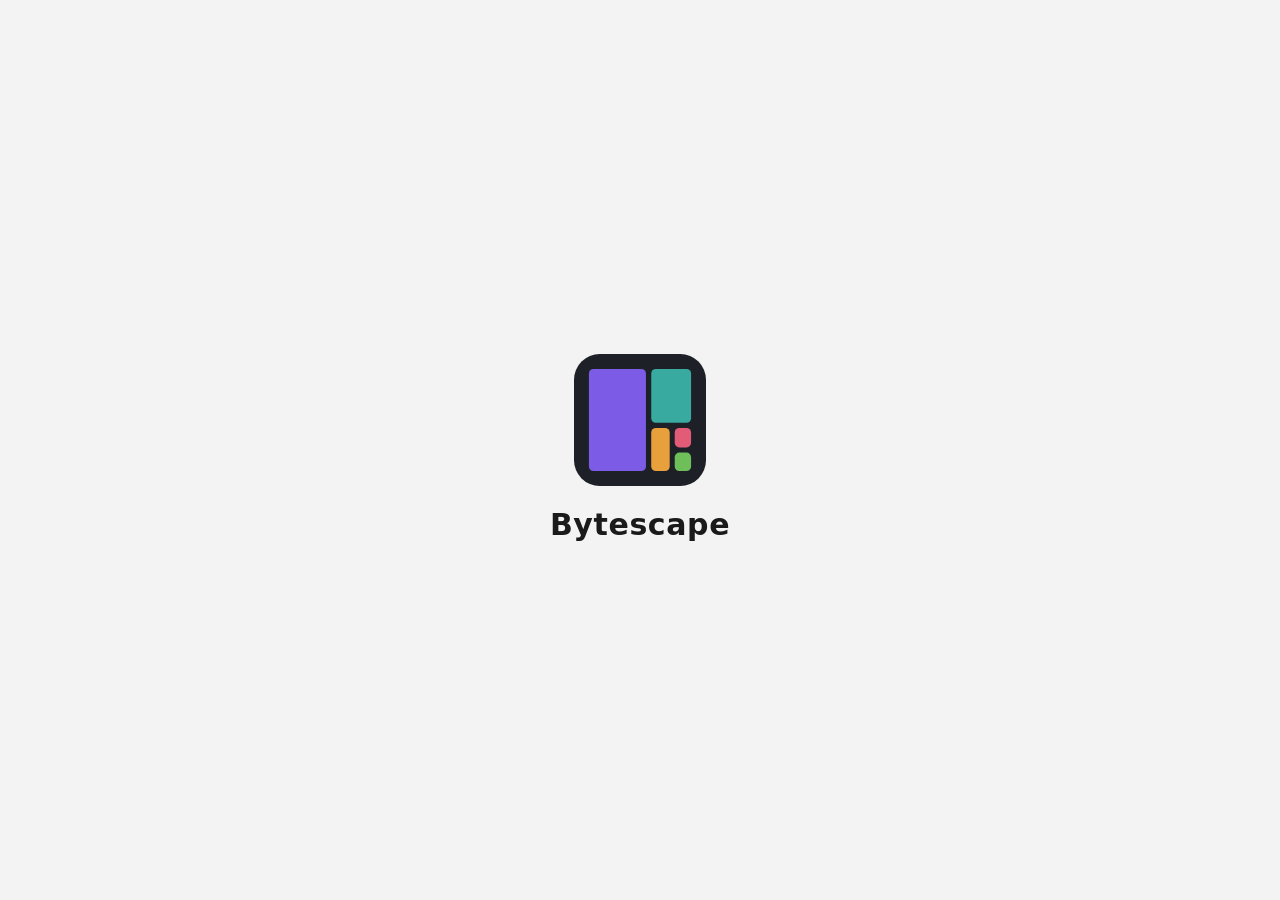
<file: crates/app/ui-test/index.html>
<!doctype html><html><head><meta charset="utf-8"><title>Bytescape UI test</title><link rel="stylesheet" href="../ui/style.css">
<script src="mock.js"></script><script src="../ui/js/core.js" defer></script><script src="../ui/js/tree.js" defer></script><script src="../ui/js/treemap.js" defer></script><script src="../ui/js/search.js" defer></script><script src="../ui/js/basket.js" defer></script><script src="../ui/js/views.js" defer></script><script src="../ui/js/settings.js" defer></script><script src="../ui/js/history.js" defer></script><script src="../ui/js/main.js" defer></script></head>
<body>
  <header class="toolbar">
    <button id="pick" class="primary">New scan</button>
    <button id="rescan" hidden><svg viewBox="0 0 16 16" fill="none" stroke="currentColor" stroke-width="1.5" stroke-linejoin="round" aria-hidden="true"><path d="M13.5 8a5.5 5.5 0 1 1-1.6-3.9M13.5 2v3h-3"/></svg>Rescan</button>
    <button id="cancel" hidden>Cancel</button>
    <button id="elevate" hidden title="Reads the drive's file table directly, which is several times faster. Windows asks for permission first.">Scan faster as administrator</button>
    <button id="update" class="update-btn" hidden>Update available</button>
    <!-- Commands on the selection; shown with the results only (style.css). -->
    <span class="cmd-sep main-only"></span>
    <button id="basket-add" class="quiet main-only" title="Add the selected items to the cleanup basket, or take them out (B)"><svg viewBox="0 0 16 16" fill="currentColor" aria-hidden="true"><path d="M6 1h4l1 1h3v2H2V2h3zM3 5h10l-1 10H4z"/></svg><span id="basket-add-label">Add to basket</span></button>
    <button id="export" class="quiet main-only" title="Save this folder's contents, or the search results, as CSV or JSON"><svg viewBox="0 0 16 16" fill="none" stroke="currentColor" stroke-width="1.5" stroke-linejoin="round" aria-hidden="true"><path d="M8 2v8M4.5 6.5 8 10l3.5-3.5M2.5 13.5h11"/></svg>Export…</button>
    <button id="reveal" class="quiet main-only" hidden><svg viewBox="0 0 16 16" fill="none" stroke="currentColor" stroke-width="1.5" stroke-linejoin="round" aria-hidden="true"><path d="M1.5 4A1.5 1.5 0 0 1 3 2.5h3.2l1.5 1.5H13A1.5 1.5 0 0 1 14.5 5.5v6.5A1.5 1.5 0 0 1 13 13.5H3A1.5 1.5 0 0 1 1.5 12z"/></svg>Show in Explorer</button>
    <div id="status" class="status" aria-live="polite"></div>
    <label class="search main-only"><svg viewBox="0 0 16 16" width="14" height="14" fill="none" stroke="currentColor" stroke-width="1.6" aria-hidden="true"><circle cx="7" cy="7" r="4.5"/><path d="m10.5 10.5 3.5 3.5"/></svg><input id="f-name" type="search" placeholder="Search names (* and ? work too)" aria-label="Name"></label>
  </header>

  <div id="splash" class="splash" aria-hidden="true">
    <div class="splash-inner">
      <div class="logo-slot"></div>
      <div class="splash-name">Bytescape</div>
    </div>
  </div>

  <div id="start" class="start" hidden>
    <div class="start-inner">
      <div class="start-head">
        <div class="logo-slot small"></div>
        <div>
          <h1>What do you want to scan?</h1>
          <p>Pick a drive or a folder. Bytescape maps what's in it and sorts everything into categories.</p>
        </div>
      </div>
      <section>
        <h2>Drives</h2>
        <div class="drive-grid" id="drives"></div>
      </section>
      <section>
        <h2>Folders</h2>
        <div class="place-grid" id="places"></div>
      </section>
      <section id="recent-section" hidden>
        <h2>Recent</h2>
        <div class="recent" id="recent"></div>
      </section>
      <div class="start-actions">
        <button id="pick-empty" class="primary big">Browse for a folder…</button>
        <form class="path-form" id="path-form">
          <input id="path-in" spellcheck="false" placeholder="Or type a path: D:\Games, \\server\share" aria-label="Folder or network path to scan">
          <button class="big">Scan</button>
        </form>
        <button id="start-back" class="big" hidden>Back to results</button>
      </div>
      <p class="version-line">Bytescape <span id="app-version"></span> · <button class="link" id="start-settings">Settings</button>
        · <button class="link" id="check-updates">Check for updates</button> · <button class="link" id="start-about">About</button></p>
    </div>
  </div>

  <div id="scanning" class="scanning" hidden>
    <div class="scan-card">
      <div class="logo-slot loader"></div>
      <h1>Scanning</h1>
      <p class="scan-path" id="scan-path"></p>
      <p class="scan-stage" id="scan-stage" hidden></p>
      <div class="scan-stats">
        <div><b id="ss-files">0</b><span>files</span></div>
        <div><b id="ss-dirs">0</b><span>folders</span></div>
        <div><b id="ss-bytes">0 B</b><span>found</span></div>
      </div>
      <div class="scan-bar" aria-hidden="true"><span></span></div>
      <p class="note" id="ss-time">Starting…</p>
      <button id="scan-cancel">Cancel</button>
    </div>
  </div>

  <main id="main" hidden>
    <nav class="nav" aria-label="Drives and views">
      <h2>Drives</h2>
      <div class="nav-drives" id="nav-drives"></div>
      <h2>Views</h2>
      <div class="nav-views" id="viewbar" role="tablist" aria-orientation="vertical">
        <button data-view="overview" role="tab"><svg viewBox="0 0 16 16" fill="currentColor" aria-hidden="true"><rect x="1.5" y="1.5" width="6" height="13" rx="1"/><rect x="9" y="1.5" width="5.5" height="5.5" rx="1"/><rect x="9" y="9" width="5.5" height="5.5" rx="1"/></svg>Overview</button>
        <button data-view="tree" role="tab"><svg viewBox="0 0 16 16" fill="none" stroke="currentColor" stroke-width="1.5" aria-hidden="true"><path d="M2 3.5h12M5 8h9M5 12.5h9M2.5 6v6.5H4"/></svg>Folders</button>
        <button data-view="results" role="tab" hidden><svg viewBox="0 0 16 16" fill="none" stroke="currentColor" stroke-width="1.6" aria-hidden="true"><circle cx="7" cy="7" r="4.5"/><path d="m10.5 10.5 3.5 3.5"/></svg>Results</button>
        <button data-view="types" role="tab"><svg viewBox="0 0 16 16" fill="none" stroke="currentColor" stroke-width="1.5" aria-hidden="true"><path d="M4 1.5h5l3 3v10H4z M9 1.5v3h3"/></svg>File types</button>
        <button data-view="history" role="tab"><svg viewBox="0 0 16 16" fill="none" stroke="currentColor" stroke-width="1.5" aria-hidden="true"><circle cx="8" cy="8" r="6"/><path d="M8 4.5V8l2.5 1.5"/></svg>History</button>
        <button data-view="dupes" role="tab"><svg viewBox="0 0 16 16" fill="none" stroke="currentColor" stroke-width="1.5" aria-hidden="true"><rect x="1.5" y="4.5" width="8" height="10" rx="1"/><path d="M5 4.5V1.5h9.5v9.5h-5"/></svg>Duplicates</button>
      </div>
      <h2>Cleanup</h2>
      <div class="nav-views">
        <button id="basket-open" title="Open the cleanup basket. Right-click anything, or press B, to add it; nothing is deleted until you review it."><svg viewBox="0 0 16 16" fill="currentColor" aria-hidden="true"><path d="M6 1h4l1 1h3v2H2V2h3zM3 5h10l-1 10H4z"/></svg>Basket<span id="basket-count" class="nb-badge"></span></button>
      </div>
      <p class="note" id="rules-note"></p>
      <button id="settings" class="nav-settings" title="Settings and About"><svg viewBox="0 0 16 16" fill="none" stroke="currentColor" stroke-width="1.5" aria-hidden="true"><circle cx="8" cy="8" r="2.2"/><path d="M8 1.5v2M8 12.5v2M1.5 8h2M12.5 8h2M3.4 3.4l1.4 1.4M11.2 11.2l1.4 1.4M3.4 12.6l1.4-1.4M11.2 4.8l1.4-1.4"/></svg>Settings</button>
    </nav>

    <div class="right" id="right">
      <div class="addr-row">
        <nav class="address" id="address" aria-label="Location of the selected item"></nav>
        <span id="f-summary" class="f-summary" aria-live="polite"></span>
        <button id="f-toggle" class="quiet" aria-expanded="false" aria-controls="filters" title="Filter by extension, size, date and category"><svg viewBox="0 0 16 16" fill="none" stroke="currentColor" stroke-width="1.5" stroke-linejoin="round" aria-hidden="true"><path d="M2 3h12l-4.5 5.5v4.5l-3 1.5V8.5z"/></svg>Filters</button>
      </div>
      <section class="tree" aria-label="Folder tree">
        <div class="filters" id="filters" role="search" hidden>
          <input id="f-ext" type="text" placeholder="Extensions: mp4, mkv" aria-label="Extensions">
          <select id="f-min" aria-label="At least">
            <option value="">Any size</option>
            <option value="1048576">≥ 1 MB</option>
            <option value="10485760">≥ 10 MB</option>
            <option value="104857600">≥ 100 MB</option>
            <option value="1073741824">≥ 1 GB</option>
            <option value="10737418240">≥ 10 GB</option>
          </select>
          <select id="f-max" aria-label="At most">
            <option value="">No limit</option>
            <option value="1024">≤ 1 KB</option>
            <option value="1048576">≤ 1 MB</option>
            <option value="104857600">≤ 100 MB</option>
            <option value="1073741824">≤ 1 GB</option>
          </select>
          <select id="f-age" aria-label="Modified">
            <option value="">Any date</option>
            <option value="-7">Changed in the last week</option>
            <option value="-30">Changed in the last month</option>
            <option value="-365">Changed in the last year</option>
            <option value="365">Not changed for 1 year</option>
            <option value="1095">Not changed for 3 years</option>
          </select>
          <select id="f-cat" aria-label="Category">
            <option value="">All categories</option>
          </select>
          <label title="Also match folders (by name, total size, date and category)"><input type="checkbox" id="f-folders"> Folders</label>
          <label title="Show the matches inside their folders, like the tree, instead of one list by size"><input type="checkbox" id="f-group" checked> Group by folder</label>
          <button id="f-clear" class="link" hidden>Clear</button>
        </div>
        <div class="overview" id="overview" hidden></div>
        <div class="overview" id="history" hidden></div>
        <div class="overview" id="dupes" hidden></div>
        <div class="overview" id="types" hidden></div>
        <div class="thead" id="thead" role="row">
          <div data-key="name" role="columnheader">Name</div>
          <div data-key="size" class="num" role="columnheader">Size</div>
          <div role="columnheader">% of parent</div>
          <div data-key="alloc" class="num" role="columnheader">On disk</div>
          <div data-key="files" class="num" role="columnheader">Files</div>
          <div data-key="modified" class="num" role="columnheader">Modified</div>
          <div data-key="category" role="columnheader">Category</div>
        </div>
        <div class="scroller" id="scroller" tabindex="0" role="tree">
          <div id="spacer"></div>
          <div id="rows"></div>
        </div>
      </section>
    </div>

    <div class="splitter" id="splitter" role="separator" aria-orientation="vertical" title="Drag to resize"></div>

    <aside class="details" id="details" aria-label="Details">
      <section class="selinfo" id="selinfo" aria-live="polite"></section>
      <section class="map" id="map-pane" aria-label="Treemap">
        <nav class="crumbs" id="crumbs" aria-label="Treemap location"></nav>
        <div class="map-wrap" id="map-wrap">
          <canvas id="map"></canvas>
          <canvas id="map-overlay"></canvas>
          <div class="tip" id="tip" hidden></div>
        </div>
      </section>
    </aside>
  </main>

  <footer class="statusbar" id="statusbar" hidden>
    <span id="selpath" class="selpath"></span>
  </footer>
  <div class="menu" id="menu" role="menu" hidden></div>

  <div class="modal" id="modal" hidden>
    <div class="modal-card" role="dialog" aria-modal="true" aria-labelledby="modal-title">
      <h2 id="modal-title"></h2>
      <div class="modal-body" id="modal-body"></div>
      <div class="modal-actions" id="modal-actions"></div>
    </div>
  </div>
</body>
</html>
</file>
<file: crates/app/ui/style.css>
:root {
  --bg: #f3f3f3;
  --panel: #fbfbfb;
  --text: #1a1a1a;
  --muted: #5d5d5d;
  --line: #e5e5e5;
  --edge: #d1d1d1; /* a control's bottom border, Windows 11 style */
  --hover: #f0f0f0;
  --select: #e8e8e8;
  --accent: #005fb8;
  --accent-text: #ffffff;
  --bar: #b9d3ee;
  --warn: #b5541c;
  --safe: #2f7d3e;
  --map-bg: #fbfbfb;
  --map-frame-a: #dcdcdc;
  --map-frame-b: #c8c8c8;
  --map-rest: rgba(251, 251, 251, 0.5);
  --map-other: #bcbcbc;
  --map-dim: rgba(251, 251, 251, 0.8);
  /* Delete red (the basket) and caution amber: the same in both themes. */
  --del: #e04848;
  --del-text: #c43c3c; /* 4.5:1 on white; dark uses a lighter red */
  --del-bg: rgba(224, 72, 72, .08);
  --del-strong: #c63d3d;
  --caution: #e0a030;
  /* Corners: controls and rows, then cards, menus and dialogs. */
  --r: 4px;
  --r-card: 8px;
  --font-display: "Segoe UI Variable Display", "Segoe UI", system-ui, sans-serif;
  /* Motion system: press in, hover and exits, menus and views, dialogs. */
  --dur-press: 80ms;
  --dur-fast: 120ms;
  --dur-base: 180ms;
  --dur-slow: 260ms;
  --ease-out: cubic-bezier(.25, 1, .5, 1);
  --ease-move: cubic-bezier(.65, 0, .35, 1);
  accent-color: var(--accent);
  color-scheme: light;
}

/* Dark colours: Windows' setting, unless Settings picks light or dark. */
@media (prefers-color-scheme: dark) {
  :root:not([data-theme="light"]) {
    --bg: #202020;
    --panel: #2b2b2b;
    --text: #ffffff;
    --muted: #c5c5c5;
    --line: #3a3a3a;
    --edge: #303030;
    --hover: #323232;
    --select: #383838;
    --accent: #60cdff;
    --accent-text: #000000;
    --bar: #1f4a66;
    --warn: #f0a070;
    --safe: #7fd08e;
    --map-bg: #1c1c1c;
    --map-frame-a: #2f2f2f;
    --map-frame-b: #3d3d3d;
    --map-rest: rgba(28, 28, 28, 0.5);
    --map-other: #4c4c4c;
    --map-dim: rgba(28, 28, 28, 0.8);
    --del-text: #e86464;
    color-scheme: dark;
  }
}
:root[data-theme="dark"] {
  --bg: #202020;
  --panel: #2b2b2b;
  --text: #ffffff;
  --muted: #c5c5c5;
  --line: #3a3a3a;
  --edge: #303030;
  --hover: #323232;
  --select: #383838;
  --accent: #60cdff;
  --accent-text: #000000;
  --bar: #1f4a66;
  --warn: #f0a070;
  --safe: #7fd08e;
  --map-bg: #1c1c1c;
  --map-frame-a: #2f2f2f;
  --map-frame-b: #3d3d3d;
  --map-rest: rgba(28, 28, 28, 0.5);
  --map-other: #4c4c4c;
  --map-dim: rgba(28, 28, 28, 0.8);
  --del-text: #e86464;
  color-scheme: dark;
}

* { box-sizing: border-box; }

html, body {
  height: 100%;
  margin: 0;
}

body {
  display: flex;
  flex-direction: column;
  background: var(--bg);
  color: var(--text);
  font: 13px/1.4 "Segoe UI Variable Text", "Segoe UI", system-ui, sans-serif;
  overflow: hidden;
}

button {
  font: inherit;
  color: var(--text);
  background: var(--panel);
  border: 1px solid var(--line);
  border-bottom-color: var(--edge);
  border-radius: var(--r);
  padding: 5px 12px;
  cursor: pointer;
  transition: background-color var(--dur-fast) var(--ease-out), border-color var(--dur-fast) var(--ease-out),
    color var(--dur-fast) var(--ease-out), filter var(--dur-fast) var(--ease-out), transform var(--dur-fast) var(--ease-out);
}
button:hover { background: var(--hover); }
/* Press feedback; menu items stay put. */
button:active:not(:disabled) { transform: scale(.97); transition-duration: var(--dur-press); }
.menu button:active { transform: none; }
:focus-visible { outline: 2px solid var(--accent); outline-offset: 1px; }
::selection { background: var(--select); color: var(--text); }
button.primary { background: var(--accent); color: var(--accent-text); border-color: var(--accent); border-bottom-color: color-mix(in srgb, var(--accent), #000 25%); }
button.primary:hover { filter: brightness(1.08); }
button.big { padding: 9px 20px; font-size: 14px; }
button.link { border: none; background: none; color: var(--accent); padding: 0 4px; }
button.link:hover { text-decoration: underline; }

[hidden] { display: none !important; }

.toolbar {
  display: flex;
  align-items: center;
  gap: 8px;
  padding: 8px 12px;
  border-bottom: 1px solid var(--line);
  background: var(--panel);
}
.status {
  margin-left: 6px;
  color: var(--muted);
  white-space: nowrap;
  overflow: hidden;
  text-overflow: ellipsis;
  font-variant-numeric: tabular-nums;
}
.status.error { color: var(--warn); }
.status { flex: 1; min-width: 0; }
/* Commands on the selection and the search box only make sense with results. */
body:has(#main[hidden]) .main-only { display: none !important; }
.cmd-sep { width: 1px; align-self: stretch; margin: 2px 2px; background: var(--line); flex: none; }
button.quiet { border-color: transparent; background: none; }
button.quiet:hover { background: var(--hover); }
.search {
  display: flex;
  align-items: center;
  gap: 6px;
  flex: 0 1 280px;
  min-width: 140px;
  padding: 0 8px;
  color: var(--muted);
  background: var(--bg);
  border: 1px solid var(--line);
  border-bottom-color: var(--muted);
  border-radius: var(--r);
}
.search:focus-within { border-bottom: 2px solid var(--accent); }
.search input { flex: 1; min-width: 0; font: inherit; color: var(--text); background: none; border: none; padding: 5px 0; outline: none; }
.scan-stage { margin: -6px 0 12px; color: var(--muted); }
/* Settings and About */
.set { padding: 10px 0; border-top: 1px solid var(--line); }
.set:first-child { border-top: none; padding-top: 0; }
.set h3 { margin: 0 0 6px; font-size: 13px; font-weight: 600; }
.set .note { margin: 0 0 6px; }
.set label { display: flex; gap: 8px; align-items: center; margin: 3px 0; }
.set .row-of { display: flex; gap: 8px; align-items: center; flex-wrap: wrap; }
.set textarea { width: 100%; font: 12px/1.4 Consolas, "Cascadia Mono", monospace; background: var(--bg); color: var(--text); border: 1px solid var(--line); border-radius: var(--r); padding: 6px 8px; resize: vertical; }
.set code { font-size: 12px; word-break: break-all; }
.about-head { display: flex; gap: 14px; align-items: center; margin-bottom: 10px; }
.about-head .logo-slot { width: 56px; height: 56px; }
.about-head b { font-size: 18px; }
table.keys { border-collapse: collapse; width: 100%; }
table.keys th { text-align: left; font-weight: normal; padding: 3px 12px 3px 0; white-space: nowrap; vertical-align: top; width: 1%; }
table.keys td { padding: 3px 0; color: var(--muted); }
.cli-line { display: flex; align-items: center; gap: 8px; margin: 2px 0 8px; }
.cli-line code { flex: 1; min-width: 0; padding: 5px 8px; font: 12px/1.5 Consolas, "Cascadia Mono", monospace; background: var(--bg); border: 1px solid var(--line); border-radius: var(--r); overflow-x: auto; white-space: nowrap; user-select: all; }
.cli-line button { flex: none; }
table.keys code { font: 12px/1.5 Consolas, "Cascadia Mono", monospace; }
kbd { display: inline-block; padding: 0 6px; border: 1px solid var(--line); border-bottom-width: 2px; border-radius: 4px; background: var(--bg); font: 12px/1.6 "Segoe UI", system-ui, sans-serif; margin: 1px 2px 1px 0; }
.about-links { display: flex; flex-direction: column; align-items: flex-start; gap: 4px; margin-top: 10px; }

main {
  flex: 1;
  display: flex;
  min-height: 0;
}

/* Explorer-style shell: navigation pane, the list, a splitter, the details pane. */
.nav {
  width: 236px;
  flex: none;
  display: flex;
  flex-direction: column;
  overflow-y: auto;
  scrollbar-width: thin;
  padding: 6px 10px 12px;
  background: var(--bg);
}
.nav h2 {
  font-size: 12px;
  font-weight: 600;
  text-transform: uppercase;
  letter-spacing: .04em;
  color: var(--muted);
  margin: 18px 0 8px;
}

.totals .root-name { font-weight: 600; word-break: break-all; margin-bottom: 6px; }
.totals .big-size { font-family: var(--font-display); font-size: 26px; font-weight: 600; font-variant-numeric: tabular-nums; }
.totals dl {
  display: grid;
  grid-template-columns: auto 1fr;
  gap: 2px 10px;
  margin: 8px 0 0;
  color: var(--muted);
}
.totals dd { margin: 0; color: var(--text); font-variant-numeric: tabular-nums; }
.drive-use { margin-top: 10px; font-size: 12px; color: var(--muted); }
.drive-use .du-pct { font-size: 15px; font-weight: 600; color: var(--text); }
.drive-use b { color: var(--text); font-weight: 600; }
.du-bar { position: relative; height: 6px; margin-top: 4px; border-radius: 3px; background: var(--hover); overflow: hidden; }
.du-bar span { position: absolute; top: 0; left: 0; height: 100%; }
.du-used { background: var(--bar); }
.du-scan { background: var(--accent); }

.cat-bar { height: 4px; border-radius: 2px; margin: 4px 0 0 18px; background: var(--hover); overflow: hidden; }
.cat-bar span { display: block; height: 100%; }

.swatch { width: 10px; height: 10px; border-radius: 3px; flex: none; }

.note { color: var(--muted); font-size: 12px; margin-top: 14px; word-break: break-word; }
.nav h2 .count { font-weight: normal; }

.b-head { display: flex; align-items: center; gap: 6px; }
.b-name { flex: 1; min-width: 0; overflow: hidden; text-overflow: ellipsis; white-space: nowrap; }
.b-size { font-variant-numeric: tabular-nums; color: var(--muted); }
.b-x { border: none; background: none; color: var(--muted); padding: 0 4px; font-size: 15px; line-height: 1; }
.b-x:hover { color: var(--text); background: none; }
.b-reason { font-size: 12px; color: var(--muted); margin: 2px 0 0 16px; }
.b-dot { width: 8px; height: 8px; border-radius: 50%; flex: none; background: var(--muted); }
.lvl-safe .b-dot { background: var(--safe); }
.lvl-warn .b-dot { background: var(--caution); }
.lvl-danger .b-dot { background: var(--del); }
.lvl-danger .b-reason { color: var(--del-text); }
.lvl-blocked .b-name { text-decoration: line-through; color: var(--muted); }
button.danger-btn { background: var(--del-strong); border-color: var(--del-strong); color: #fff; }
button.danger-btn:hover { filter: brightness(1.08); background: var(--del-strong); }
button:disabled { opacity: .5; cursor: default; filter: none; }
.tag.basket { color: var(--del-text); }
/* In the cleanup basket: tinted red and struck through. */
.row.inbasket:not(.sel) { background: rgba(224, 72, 72, .10); }
.row.inbasket .label { color: var(--del-text); text-decoration: line-through rgba(224, 72, 72, .55); }

/* Context menu: opens from the pointer; closing is instant. */
.menu {
  transform-origin: top left;
  animation: menu-in var(--dur-base) var(--ease-out);
  position: fixed;
  z-index: 20;
  min-width: 200px;
  padding: 4px;
  border-radius: var(--r-card);
  background: var(--panel);
  border: 1px solid var(--line);
  box-shadow: 0 6px 20px rgba(0, 0, 0, .3);
  display: flex;
  flex-direction: column;
}
.menu button { border: none; background: none; text-align: left; padding: 6px 10px; border-radius: var(--r); }
.menu hr { border: none; border-top: 1px solid var(--line); margin: 4px 2px; }
.menu button:hover, .menu button:focus { background: var(--hover); outline: none; }

/* Confirmation dialog */
.modal {
  position: fixed;
  inset: 0;
  z-index: 30;
  display: grid;
  place-items: center;
  padding: 16px;
  background: rgba(0, 0, 0, .45);
  animation: fade-in var(--dur-base) var(--ease-out);
}
.modal-card {
  animation: dialog-in var(--dur-slow) var(--ease-out);
  width: min(640px, 100%);
  max-height: calc(100vh - 32px);
  display: flex;
  flex-direction: column;
  background: var(--panel);
  border: 1px solid var(--line);
  border-radius: var(--r-card);
  box-shadow: 0 12px 40px rgba(0, 0, 0, .4);
  padding: 18px 20px;
}
.modal-card h2 { font-family: var(--font-display); margin: 0 0 12px; font-size: 17px; font-weight: 600; }
.modal-body { overflow-y: auto; min-height: 0; }
.modal-actions { display: flex; justify-content: flex-end; gap: 8px; margin-top: 16px; }
.confirm-list { list-style: none; margin: 0 0 12px; padding: 0; border: 1px solid var(--line); border-radius: var(--r-card); max-height: 260px; overflow-y: auto; }
.confirm-list li { padding: 6px 10px; border-bottom: 1px solid var(--line); }
.confirm-list li:last-child { border-bottom: none; }
.confirm-list .b-path { font-size: 12px; color: var(--muted); word-break: break-all; margin-left: 14px; }
/* The basket opened big. */
.modal-card.wide { width: min(980px, 100%); }
.confirm-list.big { max-height: none; }
.confirm-list.big li { border-left: 3px solid var(--del); }
.confirm-list.big li.lvl-blocked { border-left-color: var(--muted); }
.confirm-list.big .b-name { text-align: left; padding: 0; font-weight: 600; }
.confirm-list.big .b-size { color: var(--del-text); font-weight: 600; }
.b-sum { margin: 0 0 10px; }
.b-sum b { color: var(--del-text); }
.method { border: none; padding: 0; margin: 0 0 10px; display: flex; flex-direction: column; gap: 6px; }
.method label, .ack { display: flex; gap: 8px; align-items: baseline; }
.method .note, .ack .note { margin: 0; }
.ack { margin-top: 8px; padding: 8px 10px; border-radius: var(--r); background: var(--hover); }
.ack.danger { color: var(--del-text); }
.fail-list { font-size: 12px; margin: 8px 0 0; padding-left: 18px; }
.fail-list li { margin-bottom: 4px; word-break: break-all; }
.note.error { color: var(--warn); }

/* The list keeps its width (the splitter sets it); the map gets the rest. */
.right {
  flex: 0 1 var(--list-w, 840px);
  min-width: 420px;
  display: flex;
  flex-direction: column;
  background: var(--panel);
  border-left: 1px solid var(--line);
}

.tree {
  flex: 1;
  min-height: 120px;
  display: flex;
  flex-direction: column;
  min-width: 0;
}

.splitter {
  width: 5px;
  flex: none;
  cursor: col-resize;
  border-left: 1px solid var(--line);
  background: var(--bg);
}
.splitter:hover, .splitter.dragging { background: var(--hover); }

.map {
  flex: 1;
  min-height: 160px;
  display: flex;
  flex-direction: column;
  background: var(--panel);
  border: 1px solid var(--line);
  border-radius: var(--r-card);
  overflow: hidden;
}

.crumbs {
  display: flex;
  flex-wrap: wrap;
  align-items: center;
  gap: 2px;
  padding: 4px 8px;
  font-size: 12px;
  color: var(--muted);
  min-height: 26px;
}
.crumbs button { border: none; background: none; padding: 1px 4px; color: var(--accent); font-size: 12px; }
.crumbs button:hover { text-decoration: underline; background: none; }
.crumbs .here { color: var(--text); font-weight: 600; padding: 1px 4px; }
.crumbs .sep { opacity: .6; }

.map-wrap {
  flex: 1;
  position: relative;
  overflow: hidden;
  margin: 0 8px 8px;
}
.map-wrap canvas {
  position: absolute;
  inset: 0;
  width: 100%;
  height: 100%;
}

.tip {
  position: absolute;
  max-width: 420px;
  padding: 6px 9px;
  border-radius: var(--r);
  background: var(--panel);
  border: 1px solid var(--line);
  box-shadow: 0 4px 14px rgba(0, 0, 0, .25);
  pointer-events: none;
  font-size: 12px;
  z-index: 2;
}
.tip .t-name { font-weight: 600; word-break: break-all; }
.tip .t-meta { display: flex; align-items: center; gap: 6px; color: var(--muted); margin-top: 2px; }
.tip .t-path { color: var(--muted); word-break: break-all; margin-top: 2px; }

/* --cols is set from the column widths (app.js, applyColumns). */
.thead, .row {
  display: grid;
  grid-template-columns: var(--cols, minmax(180px, 1fr) 84px 120px 84px 76px 92px 160px);
  align-items: center;
}
.filters {
  display: flex;
  flex-wrap: wrap;
  align-items: center;
  gap: 6px;
  padding: 6px 8px;
  border-bottom: 1px solid var(--line);
  background: var(--panel);
}
.filters input[type=search], .filters input[type=text], .filters select, .path-form input {
  font: inherit;
  color: var(--text);
  background: var(--bg);
  border: 1px solid var(--line);
  border-radius: var(--r);
  padding: 4px 8px;
  min-width: 0;
}
.filters input:focus, .filters select:focus, .path-form input:focus { outline: 2px solid var(--accent); outline-offset: -1px; }
#f-name { flex: 1 1 200px; }
#f-ext { flex: 0 1 150px; }
.filters label { display: flex; align-items: center; gap: 4px; color: var(--muted); white-space: nowrap; }


.nav-views, .nav-drives { display: flex; flex-direction: column; gap: 1px; }
.nav-views button, .nav-drives button, .nav-settings {
  position: relative;
  display: flex;
  align-items: center;
  gap: 10px;
  width: 100%;
  text-align: left;
  border: none;
  background: none;
  padding: 6px 10px;
}
.nav-views button:hover, .nav-drives button:hover, .nav-settings:hover { background: var(--hover); }
.nav-views button:active, .nav-drives button:active, .nav-settings:active { transform: none; }
.nav-views svg, .nav-drives svg, .nav-settings svg { width: 16px; height: 16px; flex: none; color: var(--accent); }
.nav-views button.on, .nav-drives button.on { background: var(--select); font-weight: 600; }
.nav-views button.on::before, .nav-drives button.on::before {
  content: "";
  position: absolute;
  left: 0;
  top: 9px;
  height: 14px;
  width: 3px;
  border-radius: 2px;
  background: var(--accent);
}
.nav-drives button { flex-wrap: wrap; row-gap: 3px; }
.nav-drives .nd-name { flex: 1; min-width: 0; overflow: hidden; text-overflow: ellipsis; white-space: nowrap; }
.nav-drives .nd-bar { flex-basis: 100%; height: 4px; margin-left: 26px; border-radius: 2px; background: var(--line); overflow: hidden; }
.nav-drives .nd-bar span { display: block; height: 100%; background: var(--accent); }
.nav-drives .nd-bar span.full { background: var(--warn); }
.nav-drives .nd-free { flex-basis: 100%; margin-left: 26px; font-size: 11px; font-weight: normal; color: var(--muted); }
.nav-settings { margin-top: auto; position: sticky; bottom: 0; background: var(--bg); }
#basket-open svg { color: var(--del); }
.nb-badge { margin-left: auto; font-size: 11px; font-weight: 600; color: var(--del-text); font-variant-numeric: tabular-nums; }

/* Icons in the command bar and in front of names. */
.toolbar button { display: inline-flex; align-items: center; gap: 6px; }
.toolbar button svg { width: 16px; height: 16px; flex: none; color: var(--accent); }
.toolbar button.primary svg { color: inherit; }
.name-cell .ico { width: 16px; height: 16px; flex: none; margin-right: 7px; }
.ico.file { color: var(--muted); }
.nav .note:empty { display: none; }

/* The selected item's folders, like Explorer's address bar. */
.address {
  display: flex;
  align-items: center;
  gap: 2px;
  min-height: 34px;
  margin: 6px 8px 0;
  padding: 3px 6px;
  overflow: hidden;
  white-space: nowrap;
  color: var(--muted);
  background: var(--bg);
  border: 1px solid var(--line);
  border-radius: var(--r);
}
.address button { flex: 0 1 auto; min-width: 28px; border: none; background: none; padding: 2px 6px; max-width: 220px; overflow: hidden; text-overflow: ellipsis; white-space: nowrap; }
.address button:hover { background: var(--hover); }
.address .here { flex: 0 1 auto; min-width: 40px; color: var(--text); font-weight: 600; padding: 2px 6px; overflow: hidden; text-overflow: ellipsis; }
.address .sep { opacity: .6; flex: none; }
.addr-row { display: flex; align-items: center; gap: 8px; margin: 6px 8px 0; }
.addr-row .address { flex: 1; min-width: 0; margin: 0; }
.f-summary { color: var(--muted); font-size: 12px; font-variant-numeric: tabular-nums; white-space: nowrap; }
#f-toggle { display: inline-flex; align-items: center; gap: 6px; flex: none; }
#f-toggle svg { width: 15px; height: 15px; color: var(--accent); }
#f-toggle.on, #f-toggle[aria-expanded="true"] { background: var(--select); }
.filters { margin-top: 6px; }

.details {
  flex: 1 0 320px;
  display: flex;
  flex-direction: column;
  gap: 10px;
  min-width: 0;
  padding: 12px 12px 10px;
  background: var(--bg);
}
/* The selected item, above the treemap. */
.selinfo { flex: none; display: flex; flex-direction: column; gap: 4px; padding: 12px 14px; background: var(--panel); border: 1px solid var(--line); border-radius: var(--r-card); }
.si-name { display: flex; align-items: center; gap: 8px; font: 600 15px/1.3 var(--font-display); min-width: 0; }
.si-name span { overflow: hidden; text-overflow: ellipsis; white-space: nowrap; }
.si-name .ico { width: 18px; height: 18px; flex: none; }
.si-size { font: 600 24px/1.2 var(--font-display); font-variant-numeric: tabular-nums; }
.si-facts { color: var(--muted); font-size: 12px; font-variant-numeric: tabular-nums; }
.si-cat { display: flex; align-items: center; gap: 6px; font-size: 12px; }
.si-acts { display: flex; flex-wrap: wrap; gap: 6px; margin-top: 6px; }
.ov-card.totals .root-name { margin-bottom: 2px; }

/* A view fades in and rises 3px when shown (display none to shown restarts it). */
.overview, .scroller { animation: view-in var(--dur-base) var(--ease-out); }
#basket-count { display: inline-block; }
#basket-count.bump { animation: bump var(--dur-slow) var(--ease-out); }
@keyframes menu-in { from { opacity: 0; transform: scale(.97); } }
@keyframes dialog-in { from { opacity: 0; transform: translateY(8px) scale(.98); } }
@keyframes view-in { from { opacity: 0; transform: translateY(3px); } }
@keyframes fade-in { from { opacity: 0; } }
@keyframes bump { 30% { transform: scale(1.18); } }

/* Overview after a scan */
.overview { flex: 1; overflow-y: auto; padding: 12px; min-height: 0; }
.ov-grid { display: flex; flex-wrap: wrap; gap: 12px; }
.ov-card { flex: 1 1 280px; background: var(--bg); border: 1px solid var(--line); border-radius: var(--r-card); padding: 12px 14px; min-width: 0; }
.ov-card.wide { flex-basis: 100%; }
.ov-card h3 { margin: 0 0 8px; font-size: 13px; font-weight: 600; }
.ov-big { font-family: var(--font-display); font-size: 26px; font-weight: 600; font-variant-numeric: tabular-nums; }
/* File types */
.ov-list.types-list li { grid-template-columns: auto minmax(70px, 120px) minmax(0, 1fr) auto 80px; align-items: center; gap: 2px 10px; }
.types-list li:not([data-ext]) { cursor: default; }
.types-list .t-ext { font-weight: 600; }
.types-list .t-cat, .types-list .t-files { color: var(--muted); font-size: 12px; overflow: hidden; text-overflow: ellipsis; white-space: nowrap; }
.types-list .t-size { text-align: right; font-variant-numeric: tabular-nums; }
.ov-list.types-list .cat-bar { grid-column: 2 / -1; margin: 0; }
/* Windows cleanup */
.clean-list { list-style: none; margin: 0; padding: 0; }
.clean-list li { padding: 8px 0; border-top: 1px solid var(--line); }
.clean-list .c-head { display: flex; align-items: center; gap: 10px; }
.clean-list .c-head .o-name { flex: 1; font-weight: 600; }
.clean-list .c-head .o-size { font-variant-numeric: tabular-nums; }
.clean-list .note { margin: 4px 0 0; }
.ov-card .note { margin: 2px 0 10px; }
.ov-list { list-style: none; margin: 0 0 10px; padding: 0; }
.ov-list li { display: grid; grid-template-columns: 1fr auto; gap: 0 10px; padding: 4px 6px; margin: 0 -6px; border-radius: var(--r); cursor: pointer; }
.ov-list li:hover { background: var(--hover); }
.ov-list .o-name { overflow: hidden; text-overflow: ellipsis; white-space: nowrap; }
.ov-list .o-size { font-variant-numeric: tabular-nums; text-align: right; }
.ov-list .o-path { grid-column: 1 / -1; font-size: 12px; color: var(--muted); overflow: hidden; text-overflow: ellipsis; white-space: nowrap; }
.ov-cats li { grid-template-columns: auto 1fr auto; align-items: center; }
.ov-list li.on { background: var(--select); }
.ov-list li.current { cursor: default; }
.ov-list li.current:hover { background: none; }
.ov-list li.on.current:hover { background: var(--select); }
.grew { color: var(--warn); }
.shrank { color: var(--safe); }
.hist-changes .o-name, .hist-changes .o-path { color: var(--text); }
.hist-changes .o-path { color: var(--muted); }
.hist-changes .cat-bar { grid-column: 1 / -1; margin: 3px 0 0; }
.hist-changes li.grew .cat-bar span { background: var(--warn); }
.hist-changes li.shrank .cat-bar span { background: var(--safe); }
.hist-compare { flex-basis: 420px; flex-grow: 2; }

/* Duplicates */
.dupes-start { display: flex; flex-wrap: wrap; align-items: center; gap: 10px; margin: 8px 0; }
.dupes-start .note { margin: 0; }
.dupes-start select { font: inherit; color: var(--text); background: var(--bg); border: 1px solid var(--line); border-radius: var(--r); padding: 3px 6px; }
.dup-group { border-top: 1px solid var(--line); padding: 8px 0 6px; }
.dup-head { display: flex; justify-content: space-between; align-items: center; gap: 8px; font-weight: 600; margin-bottom: 4px; flex-wrap: wrap; }
.dup-head .link { font-weight: normal; }
.dup-file { display: grid; grid-template-columns: auto minmax(0, 1fr) auto; gap: 0 8px; align-items: center; padding: 4px 6px; margin: 0 -6px; border-radius: var(--r); cursor: pointer; }
.dup-file:hover { background: var(--hover); }
.dup-file .o-name { min-width: 0; overflow: hidden; text-overflow: ellipsis; white-space: nowrap; }
.dup-file .dup-meta { color: var(--muted); font-size: 12px; white-space: nowrap; }
.dup-file .dup-show { grid-column: 2 / -1; min-width: 0; text-align: left; font-size: 12px; color: var(--muted); padding: 0; overflow: hidden; text-overflow: ellipsis; white-space: nowrap; }
.dup-file .dup-show:hover { color: var(--accent); }
.dup-file.keep .o-name::after { content: " · keep"; color: var(--safe); font-size: 12px; }
#dupes-more { margin-top: 8px; }
.ov-cats .cat-bar { grid-column: 2 / -1; margin: 3px 0 0; }

/* Start screen drives */
/* ---------- logo, splash, start and scanning screens ---------- */

.logo { display: block; width: 100%; height: 100%; }
.logo .tile { transform-box: fill-box; transform-origin: center; }

/* Splash: the squares pop in one by one, then the name, then it fades out. */
.splash {
  position: fixed;
  inset: 0;
  z-index: 50;
  display: grid;
  place-items: center;
  background: var(--bg);
  transition: opacity .35s ease;
}
.splash.done { opacity: 0; pointer-events: none; }
.splash-inner { display: flex; flex-direction: column; align-items: center; gap: 18px; }
.splash .logo-slot { width: 132px; height: 132px; }
.splash .logo .plate { animation: plate-in .35s ease-out both; }
.splash .logo .tile { animation: tile-pop .5s cubic-bezier(.2, 1.6, .4, 1) both; }
.splash .logo .t1 { animation-delay: .15s; }
.splash .logo .t2 { animation-delay: .27s; }
.splash .logo .t3 { animation-delay: .39s; }
.splash .logo .t4 { animation-delay: .51s; }
.splash .logo .t5 { animation-delay: .63s; }
.splash-name {
  font-family: var(--font-display);
  font-size: 30px;
  font-weight: 600;
  letter-spacing: .02em;
  animation: name-in .5s ease-out .8s both;
}
@keyframes plate-in { from { opacity: 0; transform: scale(.9); } to { opacity: 1; transform: none; } }
@keyframes tile-pop {
  0% { opacity: 0; transform: scale(0); }
  60% { opacity: 1; transform: scale(1.12); }
  100% { opacity: 1; transform: scale(1); }
}
@keyframes name-in { from { opacity: 0; transform: translateY(8px); } to { opacity: 1; transform: none; } }

/* Start screen */
.start { flex: 1; overflow-y: auto; padding: 28px 24px 40px; }
.start-inner { max-width: 880px; margin: 0 auto; }
.start-head { display: flex; align-items: center; gap: 18px; margin-bottom: 22px; }
.start-head .logo-slot { width: 64px; height: 64px; flex: none; }
.start-head h1 { font-family: var(--font-display); font-size: 24px; font-weight: 600; margin: 0 0 4px; }
.start-head p { margin: 0; color: var(--muted); }
.start h2 {
  font-size: 12px;
  font-weight: 600;
  text-transform: uppercase;
  letter-spacing: .04em;
  color: var(--muted);
  margin: 22px 0 8px;
}
.drive-grid { display: grid; grid-template-columns: repeat(auto-fill, minmax(250px, 1fr)); gap: 10px; }
.drive {
  display: flex;
  flex-direction: column;
  gap: 8px;
  text-align: left;
  padding: 14px 16px;
  border-radius: var(--r-card);
  background: var(--panel);
}
.drive:hover { transform: translateY(-2px); border-color: var(--accent); background: var(--panel); }
.drive .d-name { font-size: 15px; font-weight: 600; display: flex; align-items: center; gap: 8px; }
.drive .d-name svg { width: 22px; height: 22px; flex: none; color: var(--accent); }
.drive .d-free { color: var(--muted); font-size: 12px; font-variant-numeric: tabular-nums; }
.drive .d-bar { height: 6px; border-radius: 3px; background: var(--hover); overflow: hidden; }
.drive .d-bar span { display: block; height: 100%; border-radius: 3px; background: var(--accent); }
.drive .d-bar span.full { background: var(--warn); }
.place-grid { display: flex; flex-wrap: wrap; gap: 8px; }
.place { display: flex; align-items: center; gap: 8px; padding: 8px 14px; border-radius: var(--r-card); background: var(--panel); }
.place:hover { border-color: var(--accent); }
.place svg { width: 18px; height: 18px; color: var(--accent); flex: none; }
.recent { display: flex; flex-direction: column; gap: 2px; }
.recent button {
  display: flex;
  justify-content: space-between;
  gap: 12px;
  text-align: left;
  border: none;
  background: none;
  padding: 7px 10px;
  border-radius: var(--r);
}
.recent button:hover { background: var(--hover); }
.recent .r-path { overflow: hidden; text-overflow: ellipsis; white-space: nowrap; }
.recent .r-when { color: var(--muted); font-size: 12px; white-space: nowrap; }
.start-actions { display: flex; gap: 10px; margin-top: 26px; flex-wrap: wrap; align-items: center; }
.path-form { display: flex; gap: 6px; flex: 1 1 320px; }
.path-form input { flex: 1; min-width: 0; padding: 8px 10px; }
.update-btn { margin-left: auto; border-color: var(--safe); color: var(--safe); font-weight: 600; }
.update-notes { white-space: pre-wrap; max-height: 40vh; overflow-y: auto; padding: 8px 10px; border: 1px solid var(--line); border-radius: var(--r-card); background: var(--bg); }
.version-line { margin-top: 10px; color: var(--muted); font-size: 12px; display: flex; flex-wrap: wrap; gap: 6px; align-items: center; }
.version-line label { display: inline-flex; gap: 6px; align-items: center; }
.shell-toggle { display: flex; gap: 8px; align-items: center; margin-top: 18px; color: var(--muted); font-size: 13px; }
.d-kind { margin-left: auto; font-size: 11px; color: var(--muted); }

/* Scanning: the squares keep popping in and out while the counters run. */
.scanning { flex: 1; display: grid; place-items: center; padding: 24px; overflow-y: auto; }
.scan-card { width: min(520px, 100%); text-align: center; }
.scan-card .logo-slot { width: 96px; height: 96px; margin: 0 auto 14px; }
.scan-card h1 { font-family: var(--font-display); font-size: 22px; font-weight: 600; margin: 0 0 4px; }
.scan-path { color: var(--muted); margin: 0 0 18px; word-break: break-all; }
.loader .logo .tile { animation: tile-cycle 2.4s ease-in-out infinite both; }
.loader .logo .t2 { animation-delay: .15s; }
.loader .logo .t3 { animation-delay: .3s; }
.loader .logo .t4 { animation-delay: .45s; }
.loader .logo .t5 { animation-delay: .6s; }
@keyframes tile-cycle {
  0% { opacity: 0; transform: scale(0); }
  15% { opacity: 1; transform: scale(1.1); }
  22%, 70% { opacity: 1; transform: scale(1); }
  85%, 100% { opacity: 0; transform: scale(.6); }
}
.scan-stats { display: grid; grid-template-columns: repeat(3, 1fr); gap: 10px; margin-bottom: 18px; }
.scan-stats div {
  display: flex;
  flex-direction: column;
  padding: 12px 8px;
  border-radius: var(--r-card);
  background: var(--panel);
  border: 1px solid var(--line);
}
.scan-stats b { font-family: var(--font-display); font-size: 22px; font-weight: 600; font-variant-numeric: tabular-nums; }
.scan-stats span { color: var(--muted); font-size: 12px; }
.scan-bar { height: 4px; border-radius: 2px; background: var(--hover); overflow: hidden; position: relative; }
.scan-bar span {
  position: absolute;
  inset: 0 auto 0 0;
  width: 35%;
  border-radius: 2px;
  background: linear-gradient(90deg, #7c5ce6, #38aaa0, #e8a33c, #e05a78);
  animation: bar-slide 1.4s var(--ease-move) infinite;
}
@keyframes bar-slide { from { transform: translateX(-100%); } to { transform: translateX(290%); } }
#ss-time { margin: 10px 0 14px; }

@media (prefers-reduced-motion: reduce) {
  .splash .logo .plate, .splash .logo .tile, .splash-name { animation: none; }
  .loader .logo .tile { animation: none; }
  .scan-bar span { animation: none; width: 100%; opacity: .5; }
  /* Colour and opacity fades stay; nothing moves. */
  .menu, .modal-card, .overview, .scroller { animation: fade-in var(--dur-fast) linear; }
  #basket-count.bump { animation: none; }
  button:active:not(:disabled), .drive:hover { transform: none; }
}

.no-results { padding: 16px; color: var(--muted); }

.thead.results > div { cursor: default; }
.thead.results > div.sorted { font-weight: normal; color: var(--muted); }
.thead.results > div.sorted::after { content: ""; }

.thead {
  border-bottom: 1px solid var(--line);
  background: var(--panel);
  color: var(--muted);
  font-size: 12px;
  user-select: none;
  overflow: hidden; /* scrolled sideways with the list */
  flex: none;
}
.thead > div { position: relative; padding: 7px 8px; cursor: pointer; white-space: nowrap; overflow: hidden; text-overflow: ellipsis; }
/* Drag a header's right edge to resize the column; double-click resets it. */
.grip { position: absolute; top: 0; right: 0; width: 7px; height: 100%; cursor: col-resize; }
.grip::after { content: ""; position: absolute; top: 25%; right: 0; height: 50%; border-right: 1px solid var(--line); }
.grip:hover::after, .grip.drag::after { top: 0; height: 100%; border-right: 2px solid var(--accent); }
.thead > div:hover { color: var(--text); }
.thead > div.sorted { color: var(--text); font-weight: 600; }
.thead > div.sorted::after { content: " ▾"; }
.thead > div.sorted.asc::after { content: " ▴"; }

.scroller {
  flex: 1;
  overflow: auto;
  position: relative;
  outline: none;
}
#rows { position: absolute; top: 0; left: 0; width: max(100%, var(--cols-min, 100%)); }

.row {
  height: 30px;
  cursor: default;
  white-space: nowrap;
  user-select: none; /* Shift+click selects rows, not text */
}
.row > div { padding: 0 8px; overflow: hidden; text-overflow: ellipsis; }
.row:hover { background: var(--hover); }
/* Selected: a short accent pill at the left, as in Windows lists. */
.row.sel { background: linear-gradient(var(--accent), var(--accent)) 3px 50% / 3px 14px no-repeat, var(--select); }
/* The keyboard cursor, when it isn't simply the one selected row. */
.row.cur { outline: 1px solid var(--accent); outline-offset: -1px; }
.num { text-align: right; font-variant-numeric: tabular-nums; }

.name-cell { display: flex; align-items: center; min-width: 0; }
.twisty {
  width: 16px;
  flex: none;
  text-align: center;
  color: var(--muted);
  cursor: pointer;
  font-size: 10px;
}
.name-cell .label { overflow: hidden; text-overflow: ellipsis; }
.row.dir .label { font-weight: 500; }
.row.dup .num, .row.link .label, .row.online .label { color: var(--muted); }
.row.error .label, .row.readerr .label { color: var(--warn); }
.tag { margin-left: 6px; font-size: 11px; color: var(--muted); }
.hits { margin-left: 6px; font-size: 12px; color: var(--muted); font-variant-numeric: tabular-nums; }
/* Probably shouldn't be deleted or changed by hand; the reason is the tooltip. */
.risk { display: inline-flex; flex: none; margin-right: 5px; color: var(--warn); }
.risk.blocked { color: var(--del); }
.folder-cell { font-size: 12px; color: var(--muted); }
.crumb { cursor: pointer; }
.crumb:hover { color: var(--accent); text-decoration: underline; }

.pct { display: flex; align-items: center; gap: 6px; }
.pct .bar { flex: 1; height: 8px; border-radius: 2px; background: var(--hover); overflow: hidden; }
.pct .bar span { display: block; height: 100%; background: var(--bar); }
.pct .val { width: 38px; text-align: right; color: var(--muted); font-size: 12px; font-variant-numeric: tabular-nums; }

.cat-cell { display: flex; align-items: center; gap: 6px; color: var(--muted); }
.cat-cell .swatch { width: 8px; height: 8px; }

.statusbar {
  display: flex;
  align-items: center;
  gap: 8px;
  padding: 5px 12px;
  border-top: 1px solid var(--line);
  background: var(--panel);
  color: var(--muted);
  font-size: 12px;
}
.selpath { overflow: hidden; text-overflow: ellipsis; white-space: nowrap; }

@media (max-width: 1100px) {
  .nav { width: 210px; }
}
</file>
